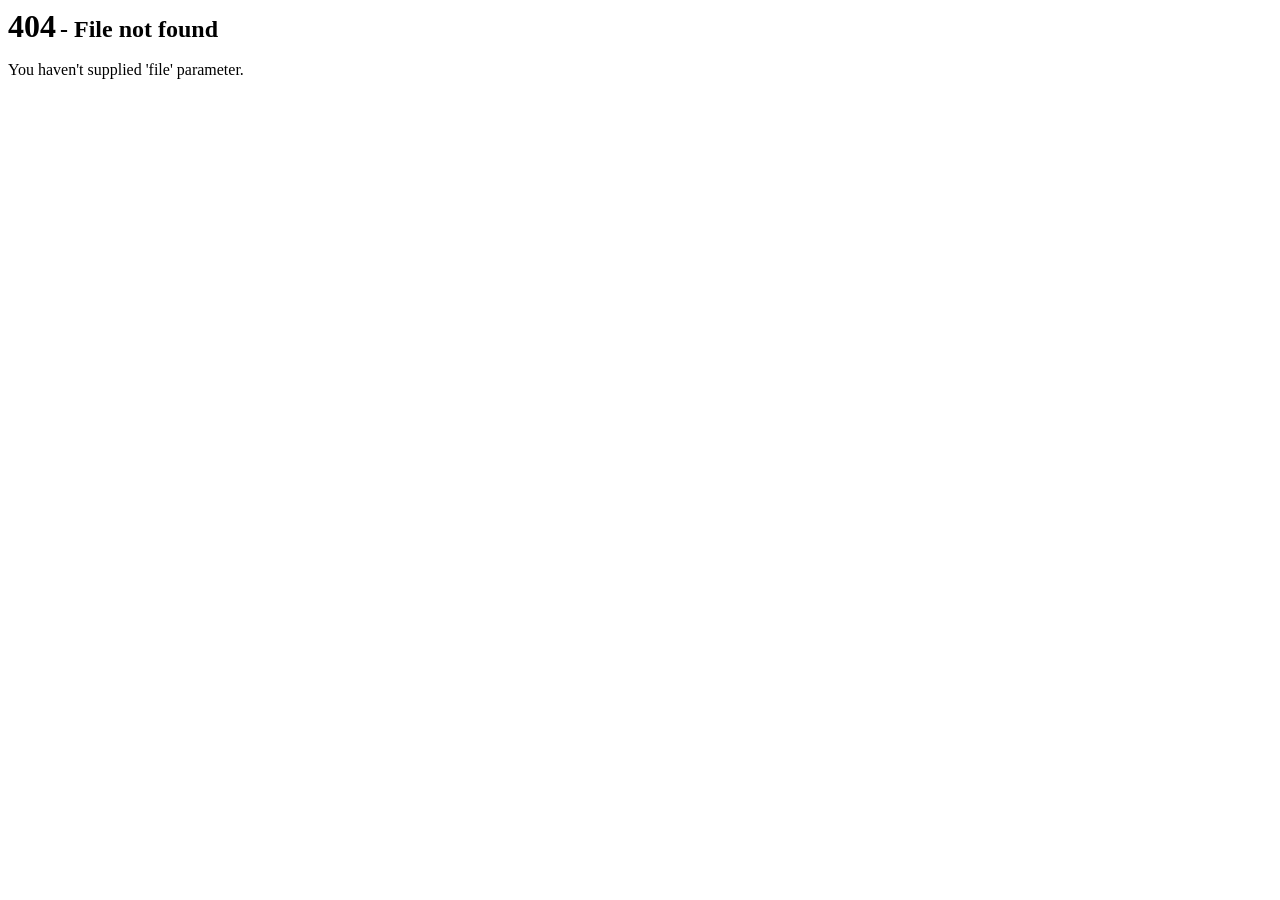
<file: randomstringbroidk/index_illusion.html>
<!DOCTYPE html>
<html lang="en">
    <head>
        <meta charset="UTF-8" />
        <meta http-equiv="X-UA-Compatible" content="IE=edge" />
        <meta name="viewport" content="width=device-width, initial-scale=1.0" />
        <title>404 - File not found</title>
        <style>
            h1,
            h2 {
                display: inline;
            }
        </style>
    </head>
    <body>
        <h1>404</h1>
        <h2>- File not found</h2>
        <p>You haven't supplied 'file' parameter.</p>
    </body>
</html>
</file>
